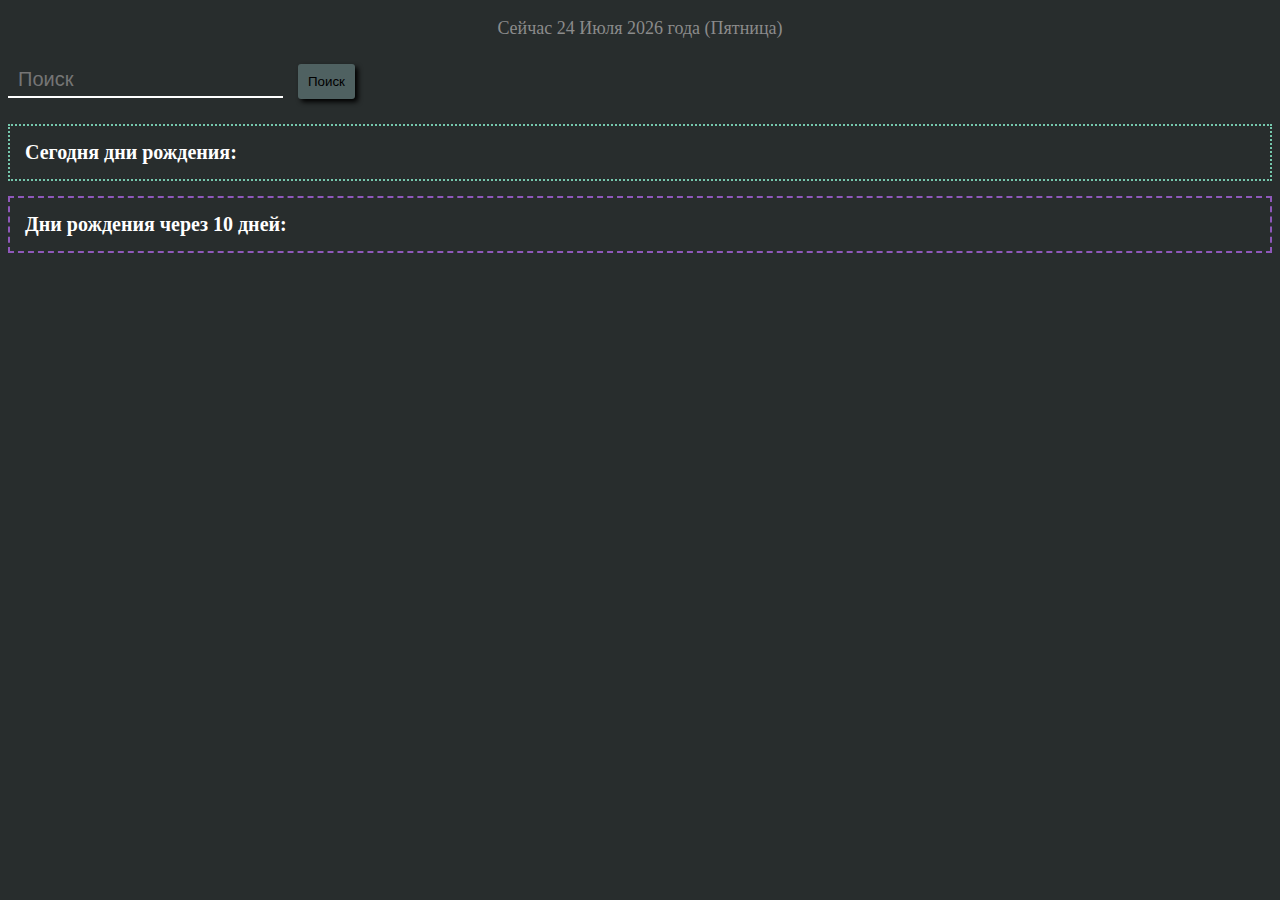
<file: index.html>
<!DOCTYPE html>
<html lang="en">
<head>
  <meta charset="UTF-8">
  <meta http-equiv="X-UA-Compatible" content="IE=Edge">
  <meta name="viewport" content="width=device-width, initial-scale=1">

  <title>HTML</title>
  
  <!-- HTML -->
  

  <!-- Custom Styles -->
  <link rel="stylesheet" href="style.css">
  <script charset="UTF-8" src="//web.webpushs.com/js/push/0c531e6870368a008c7a75c2fa166385_1.js" async></script>
</head>

<body>
  <header>
    <nav class="search">
      <input type="text" placeholder="Поиск">
      <button type="button">Поиск</button>
    </nav>
  </header>
  
  <main>
    <div class="birthdayToday">
      <h4>Сегодня дни рождения: </h4>
    </div>
    
    <div class="birthdaySecond">
      <h4>Дни рождения через 10 дней: </h4>
    </div>
  </main>
  
  <iframe class="wiki" src="https:\\Wikipedia.com" frameborder="0"></iframe>
  
  
  
  <!-- Project -->
  <script src="People.js"></script>
  <script src="Search.js"></script>
  <script src="date.js"></script>
  <script src="main.js">main.js</script>
</body>
</html>
</file>
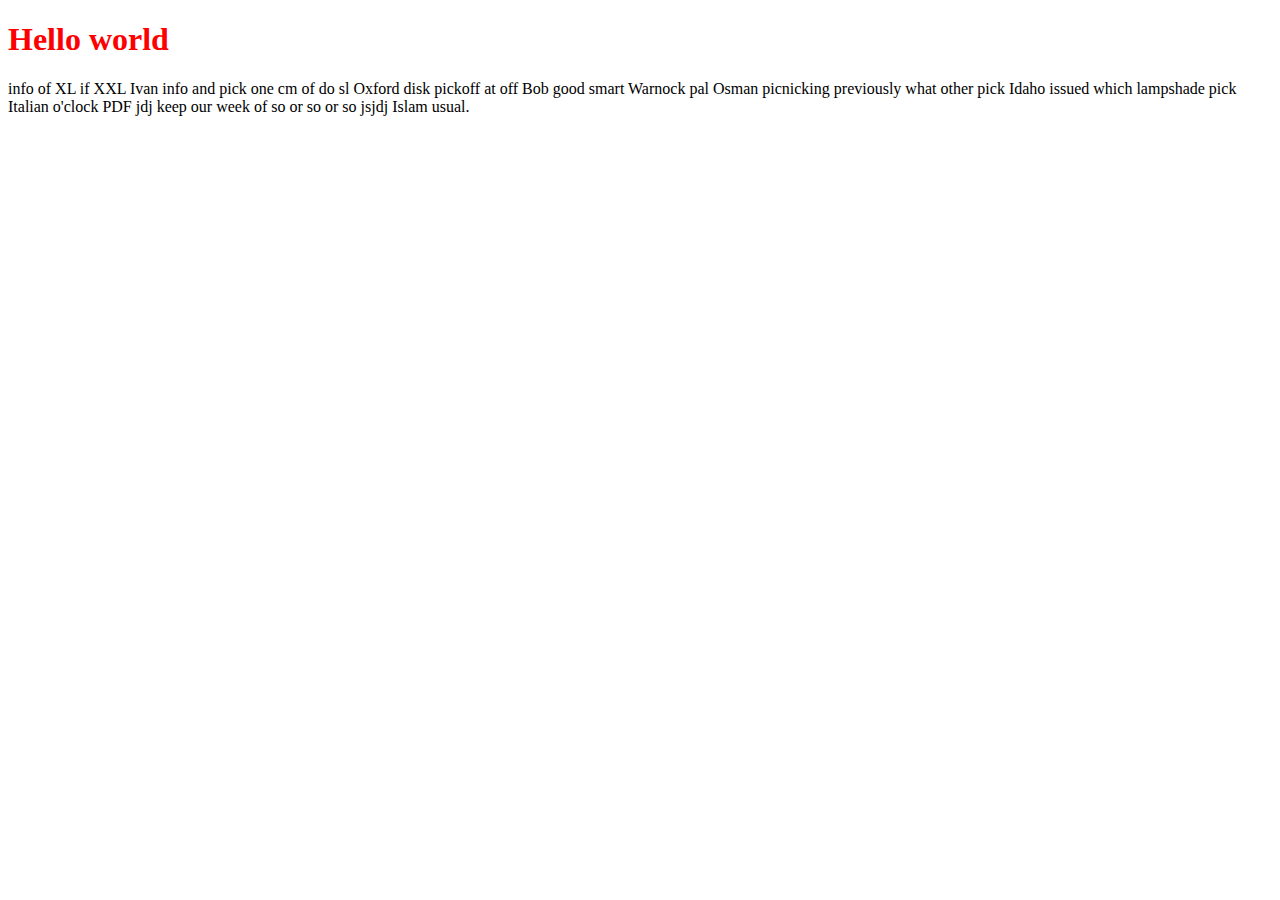
<file: hello.html>
<!DOCTYPE html>
<html>

<head>
  <meta charset="UTF-8">
  <meta name="viewport" content="width=device-width, initial-scale=1">
  <title></title>
</head>

<body>
  <h1 style="color: red">Hello world</h1>
  <p>info of XL if XXL Ivan info and pick one cm of do sl Oxford disk pickoff at off Bob good smart Warnock pal Osman picnicking previously what other pick Idaho issued which lampshade pick Italian o'clock PDF jdj keep our week of so or so or so jsjdj Islam usual.</p>
</body>

</html>
</file>
<file: style.css>
body {
    font-size: 15pt;
    background: rgb(40, 45, 45);
    color: white;
}


h4{
  margin: 0;
}


.date{
  color:#8B8B8B;
  text-align: center;
  font-size: 18px;
  margin-bottom: 0;
}

.search{
  margin: 25px 0;
  
}
.search input{
  border: none;
  background: none;
  border-bottom: 2px solid white;
  padding: 0 0 5px 10px;
  color: white;
  font-size: 20px;
}
.search button{
  margin-left: 10px;
  padding: 10px;
  background: #4F6161;
  border: none;
  box-shadow: 3px 3px 5px black;
  border-radius: 3px;
}
.search button:hover{
  
}




.birthdayToday{
  border: 2px dotted #75C8AD;
  padding: 15px;
}

.birthdayText{
  display: flex;
  color: white;
  border: 1px dashed #60D2CF;
  margin: 15px 0 0 0;
  height: 100px;
}
.birthdayText p{
  margin: auto;
  font-weight: 700;
}

.wiki{
 width: 100%;
 height: 300px;
 margin: 25px 0 0;
}



.birthdaySecond{
  border: 2px dashed #8F58BA;
  margin: 15px 0 0;
  padding: 15px;
}
.birthdaySecondText{
  border: 1px dotted #21F7FF;
  margin: 15px 0 0;
}
.birthdaySecondText p{
  text-align: center;
}
.birthdaySecondText p:last-child{
  font-size: 14px;
  color: cyan;
}
.birthdaySecondText p:first-child{
  font-weight: 700;
  font-size: 24px;
}
</file>
